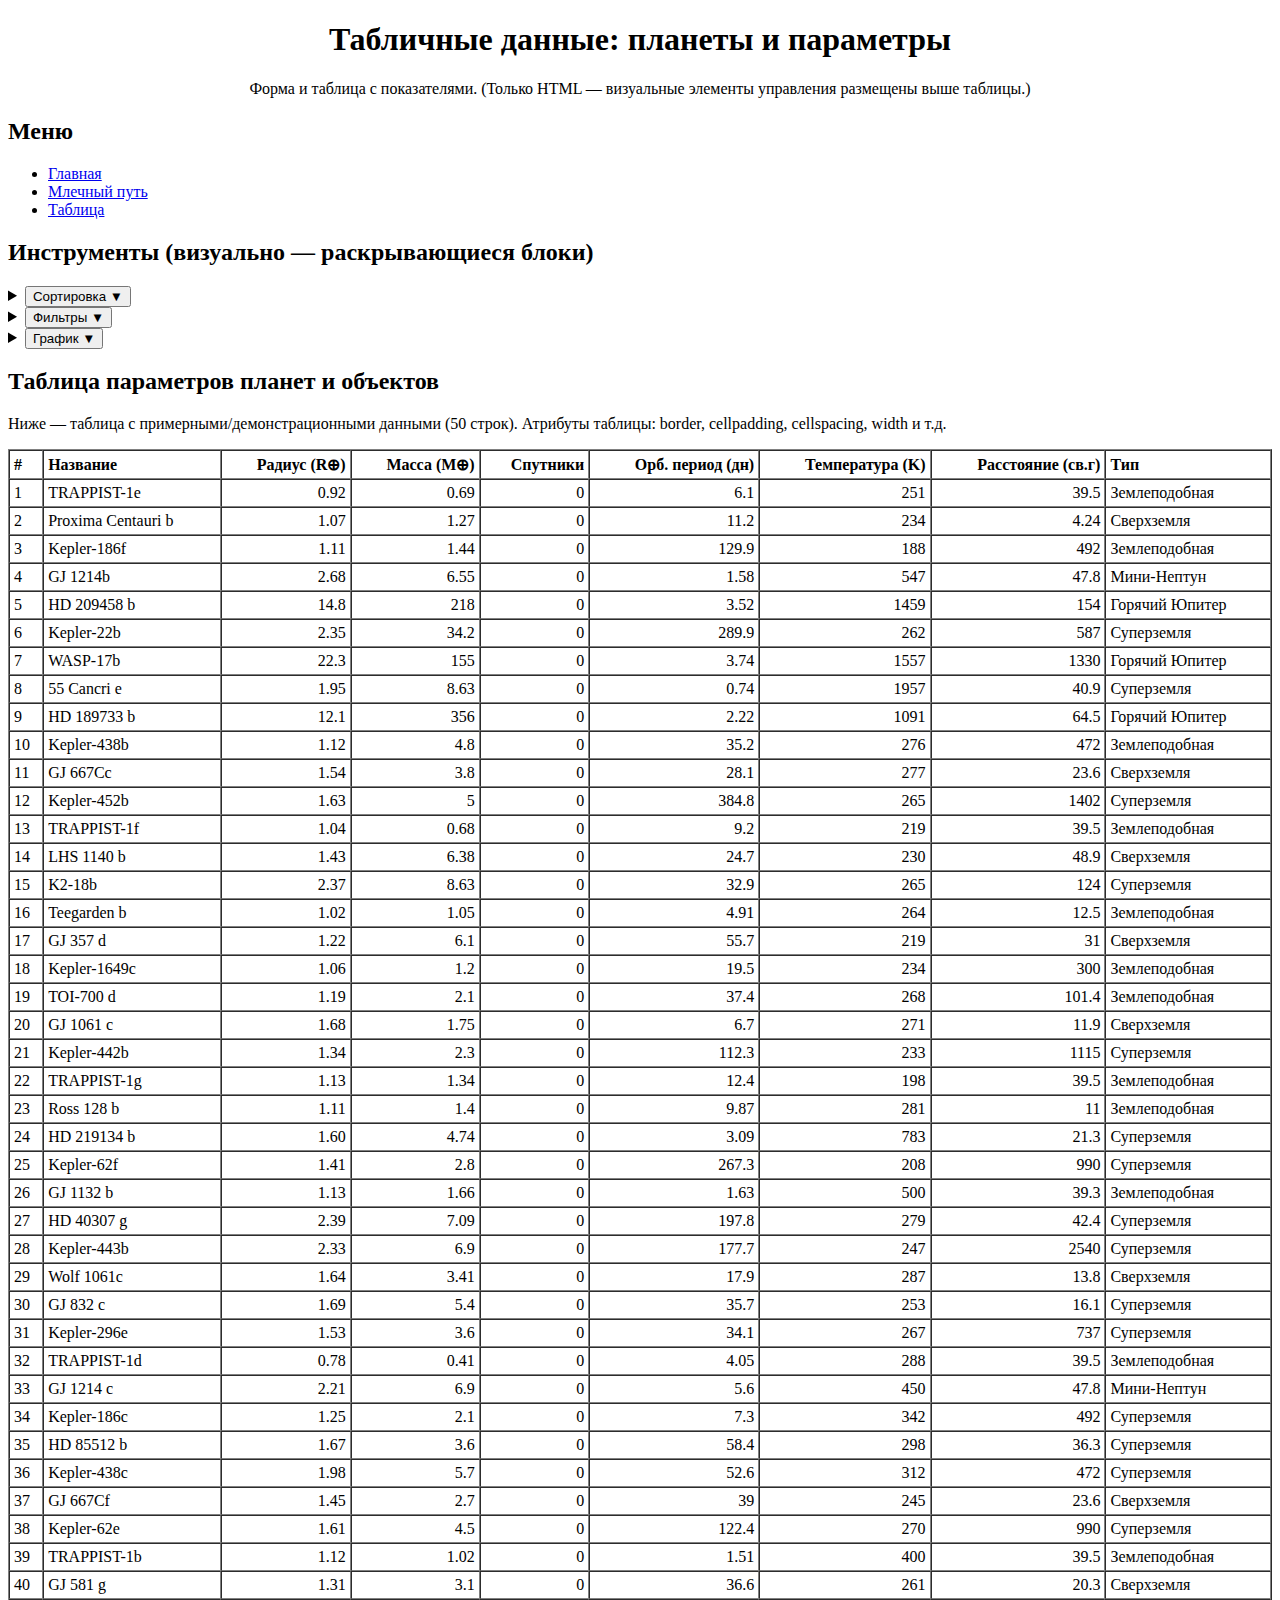
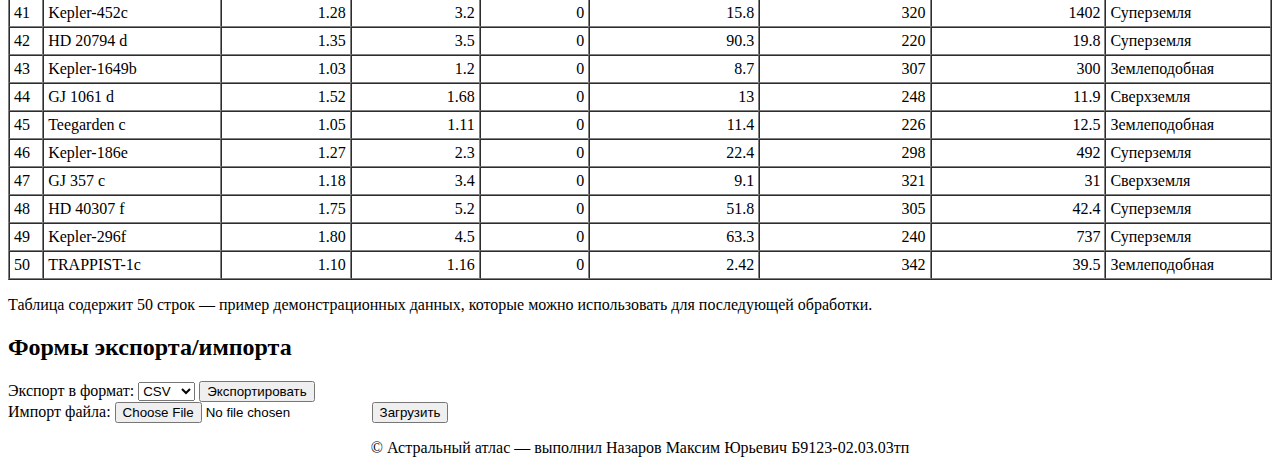
<file: data.html>
<!DOCTYPE html>
<html lang="ru">
<head>
  <meta charset="utf-8" />
  <title>Астральный атлас — Табличные данные</title>
</head>
<body>
  <header>
    <h1 align="center">Табличные данные: планеты и параметры</h1>
    <p align="center">Форма и таблица с показателями. (Только HTML — визуальные элементы управления размещены выше таблицы.)</p>
  </header>

  <nav>
    <h2>Меню</h2>
    <ul>
      <li><a href="index.html">Главная</a></li>
      <li><a href="milky_way.html">Млечный путь</a></li>
      <li><a href="data.html">Таблица</a></li>
    </ul>
  </nav>

  <section>
    <h2>Инструменты (визуально — раскрывающиеся блоки)</h2>

    <details>
      <summary><button type="button" title="Развернуть: Сортировка">Сортировка ▼</button></summary>
      <p>
        Элементы для задания порядка сортировки (визуально). Реализация сортировки на JavaScript/сервере не требуется.
      </p>
      <form action="#" method="get" name="sortForm" id="sortForm">
        <label for="sortField">Поле для сортировки:</label>
        <select id="sortField" name="sortField">
          <option value="name">Имя</option>
          <option value="radius">Радиус</option>
          <option value="mass">Масса</option>
          <option value="moons">Спутников</option>
          <option value="period">Орб. период</option>
          <option value="temperature">Температура</option>
          <option value="distance">Расстояние</option>
        </select>
        <label for="sortOrder">Порядок:</label>
        <select id="sortOrder" name="sortOrder">
          <option value="asc">По возрастанию</option>
          <option value="desc">По убыванию</option>
        </select>
        <input type="submit" value="Применить" />
      </form>
    </details>

    <details>
      <summary><button type="button" title="Развернуть: Фильтры">Фильтры ▼</button></summary>
      <p>Параметры для фильтрации таблицы (визуально).</p>
      <form action="#" method="get" name="filterForm" id="filterForm">
        <label for="minRadius">Мин. радиус (R⊕):</label>
        <input type="number" id="minRadius" name="minRadius" min="0" value="0" step="0.1" />
        <label for="maxRadius">Макс. радиус (R⊕):</label>
        <input type="number" id="maxRadius" name="maxRadius" min="0" value="25" step="0.1" /><br><br>
        
        <label for="minMass">Мин. масса (M⊕):</label>
        <input type="number" id="minMass" name="minMass" min="0" value="0" step="0.1" />
        <label for="maxMass">Макс. масса (M⊕):</label>
        <input type="number" id="maxMass" name="maxMass" min="0" value="400" step="0.1" /><br><br>
        
        <label for="minMoons">Мин. спутников:</label>
        <input type="number" id="minMoons" name="minMoons" min="0" value="0" />
        <label for="maxMoons">Макс. спутников:</label>
        <input type="number" id="maxMoons" name="maxMoons" min="0" value="10" /><br><br>
        
        <label for="minPeriod">Мин. орб. период (дн):</label>
        <input type="number" id="minPeriod" name="minPeriod" min="0" value="0" step="0.1" />
        <label for="maxPeriod">Макс. орб. период (дн):</label>
        <input type="number" id="maxPeriod" name="maxPeriod" min="0" value="500" step="0.1" /><br><br>
        
        <label for="minTemperature">Мин. температура (K):</label>
        <input type="number" id="minTemperature" name="minTemperature" min="0" value="0" />
        <label for="maxTemperature">Макс. температура (K):</label>
        <input type="number" id="maxTemperature" name="maxTemperature" min="0" value="2000" /><br><br>
        
        <label for="minDistance">Мин. расстояние (св.г):</label>
        <input type="number" id="minDistance" name="minDistance" min="0" value="0" step="0.1" />
        <label for="maxDistance">Макс. расстояние (св.г):</label>
        <input type="number" id="maxDistance" name="maxDistance" min="0" value="3000" step="0.1" /><br><br>
        
        <input type="submit" value="Отфильтровать" />
      </form>
    </details>

    <details>
      <summary><button type="button" title="Развернуть: График">График ▼</button></summary>
      <p>Параметры для построения графика (визуально).</p>
      <form action="#" method="get" name="chartForm" id="chartForm">
        <label for="chartType">Тип графика:</label>
        <select id="chartType" name="chartType">
          <option value="line">Линейный</option>
          <option value="bar">Столбчатый</option>
          <option value="scatter">Точечный</option>
        </select>
        <label for="xField">Ось X:</label>
        <select id="xField" name="xField">
          <option value="name">Имя</option>
          <option value="radius">Радиус</option>
          <option value="mass">Масса</option>
          <option value="period">Орб. период</option>
          <option value="temperature">Температура</option>
          <option value="distance">Расстояние</option>
        </select>
        <label for="yField">Ось Y:</label>
        <select id="yField" name="yField">
          <option value="radius">Радиус</option>
          <option value="mass">Масса</option>
          <option value="moons">Спутников</option>
          <option value="period">Орб. период</option>
          <option value="temperature">Температура</option>
          <option value="distance">Расстояние</option>
        </select>
        <input type="submit" value="Построить" />
      </form>
    </details>

  </section>

  <section>
    <h2>Таблица параметров планет и объектов</h2>
    <p>Ниже — таблица с примерными/демонстрационными данными (50 строк). Атрибуты таблицы: border, cellpadding, cellspacing, width и т.д.</p>

    <table border="1" cellpadding="4" cellspacing="0" width="100%" summary="Таблица планет галактики Млечный путь">
      <thead>
        <tr>
          <th align="left">#</th>
          <th align="left">Название</th>
          <th align="right">Радиус (R⊕)</th>
          <th align="right">Масса (M⊕)</th>
          <th align="right">Спутники</th>
          <th align="right">Орб. период (дн)</th>
          <th align="right">Температура (K)</th>
          <th align="right">Расстояние (св.г)</th>
          <th align="left">Тип</th>
        </tr>
      </thead>
      <tbody>
        <!-- Реальные экзопланеты Млечного Пути -->
        <tr><td>1</td><td>TRAPPIST-1e</td><td align="right">0.92</td><td align="right">0.69</td><td align="right">0</td><td align="right">6.1</td><td align="right">251</td><td align="right">39.5</td><td>Землеподобная</td></tr>
        <tr><td>2</td><td>Proxima Centauri b</td><td align="right">1.07</td><td align="right">1.27</td><td align="right">0</td><td align="right">11.2</td><td align="right">234</td><td align="right">4.24</td><td>Сверхземля</td></tr>
        <tr><td>3</td><td>Kepler-186f</td><td align="right">1.11</td><td align="right">1.44</td><td align="right">0</td><td align="right">129.9</td><td align="right">188</td><td align="right">492</td><td>Землеподобная</td></tr>
        <tr><td>4</td><td>GJ 1214b</td><td align="right">2.68</td><td align="right">6.55</td><td align="right">0</td><td align="right">1.58</td><td align="right">547</td><td align="right">47.8</td><td>Мини-Нептун</td></tr>
        <tr><td>5</td><td>HD 209458 b</td><td align="right">14.8</td><td align="right">218</td><td align="right">0</td><td align="right">3.52</td><td align="right">1459</td><td align="right">154</td><td>Горячий Юпитер</td></tr>
        <tr><td>6</td><td>Kepler-22b</td><td align="right">2.35</td><td align="right">34.2</td><td align="right">0</td><td align="right">289.9</td><td align="right">262</td><td align="right">587</td><td>Суперземля</td></tr>
        <tr><td>7</td><td>WASP-17b</td><td align="right">22.3</td><td align="right">155</td><td align="right">0</td><td align="right">3.74</td><td align="right">1557</td><td align="right">1330</td><td>Горячий Юпитер</td></tr>
        <tr><td>8</td><td>55 Cancri e</td><td align="right">1.95</td><td align="right">8.63</td><td align="right">0</td><td align="right">0.74</td><td align="right">1957</td><td align="right">40.9</td><td>Суперземля</td></tr>
        <tr><td>9</td><td>HD 189733 b</td><td align="right">12.1</td><td align="right">356</td><td align="right">0</td><td align="right">2.22</td><td align="right">1091</td><td align="right">64.5</td><td>Горячий Юпитер</td></tr>
        <tr><td>10</td><td>Kepler-438b</td><td align="right">1.12</td><td align="right">4.8</td><td align="right">0</td><td align="right">35.2</td><td align="right">276</td><td align="right">472</td><td>Землеподобная</td></tr>

        <tr><td>11</td><td>GJ 667Cc</td><td align="right">1.54</td><td align="right">3.8</td><td align="right">0</td><td align="right">28.1</td><td align="right">277</td><td align="right">23.6</td><td>Сверхземля</td></tr>
        <tr><td>12</td><td>Kepler-452b</td><td align="right">1.63</td><td align="right">5</td><td align="right">0</td><td align="right">384.8</td><td align="right">265</td><td align="right">1402</td><td>Суперземля</td></tr>
        <tr><td>13</td><td>TRAPPIST-1f</td><td align="right">1.04</td><td align="right">0.68</td><td align="right">0</td><td align="right">9.2</td><td align="right">219</td><td align="right">39.5</td><td>Землеподобная</td></tr>
        <tr><td>14</td><td>LHS 1140 b</td><td align="right">1.43</td><td align="right">6.38</td><td align="right">0</td><td align="right">24.7</td><td align="right">230</td><td align="right">48.9</td><td>Сверхземля</td></tr>
        <tr><td>15</td><td>K2-18b</td><td align="right">2.37</td><td align="right">8.63</td><td align="right">0</td><td align="right">32.9</td><td align="right">265</td><td align="right">124</td><td>Суперземля</td></tr>
        <tr><td>16</td><td>Teegarden b</td><td align="right">1.02</td><td align="right">1.05</td><td align="right">0</td><td align="right">4.91</td><td align="right">264</td><td align="right">12.5</td><td>Землеподобная</td></tr>
        <tr><td>17</td><td>GJ 357 d</td><td align="right">1.22</td><td align="right">6.1</td><td align="right">0</td><td align="right">55.7</td><td align="right">219</td><td align="right">31</td><td>Сверхземля</td></tr>
        <tr><td>18</td><td>Kepler-1649c</td><td align="right">1.06</td><td align="right">1.2</td><td align="right">0</td><td align="right">19.5</td><td align="right">234</td><td align="right">300</td><td>Землеподобная</td></tr>
        <tr><td>19</td><td>TOI-700 d</td><td align="right">1.19</td><td align="right">2.1</td><td align="right">0</td><td align="right">37.4</td><td align="right">268</td><td align="right">101.4</td><td>Землеподобная</td></tr>
        <tr><td>20</td><td>GJ 1061 c</td><td align="right">1.68</td><td align="right">1.75</td><td align="right">0</td><td align="right">6.7</td><td align="right">271</td><td align="right">11.9</td><td>Сверхземля</td></tr>

        <tr><td>21</td><td>Kepler-442b</td><td align="right">1.34</td><td align="right">2.3</td><td align="right">0</td><td align="right">112.3</td><td align="right">233</td><td align="right">1115</td><td>Суперземля</td></tr>
        <tr><td>22</td><td>TRAPPIST-1g</td><td align="right">1.13</td><td align="right">1.34</td><td align="right">0</td><td align="right">12.4</td><td align="right">198</td><td align="right">39.5</td><td>Землеподобная</td></tr>
        <tr><td>23</td><td>Ross 128 b</td><td align="right">1.11</td><td align="right">1.4</td><td align="right">0</td><td align="right">9.87</td><td align="right">281</td><td align="right">11</td><td>Землеподобная</td></tr>
        <tr><td>24</td><td>HD 219134 b</td><td align="right">1.60</td><td align="right">4.74</td><td align="right">0</td><td align="right">3.09</td><td align="right">783</td><td align="right">21.3</td><td>Суперземля</td></tr>
        <tr><td>25</td><td>Kepler-62f</td><td align="right">1.41</td><td align="right">2.8</td><td align="right">0</td><td align="right">267.3</td><td align="right">208</td><td align="right">990</td><td>Суперземля</td></tr>
        <tr><td>26</td><td>GJ 1132 b</td><td align="right">1.13</td><td align="right">1.66</td><td align="right">0</td><td align="right">1.63</td><td align="right">500</td><td align="right">39.3</td><td>Землеподобная</td></tr>
        <tr><td>27</td><td>HD 40307 g</td><td align="right">2.39</td><td align="right">7.09</td><td align="right">0</td><td align="right">197.8</td><td align="right">279</td><td align="right">42.4</td><td>Суперземля</td></tr>
        <tr><td>28</td><td>Kepler-443b</td><td align="right">2.33</td><td align="right">6.9</td><td align="right">0</td><td align="right">177.7</td><td align="right">247</td><td align="right">2540</td><td>Суперземля</td></tr>
        <tr><td>29</td><td>Wolf 1061c</td><td align="right">1.64</td><td align="right">3.41</td><td align="right">0</td><td align="right">17.9</td><td align="right">287</td><td align="right">13.8</td><td>Сверхземля</td></tr>
        <tr><td>30</td><td>GJ 832 c</td><td align="right">1.69</td><td align="right">5.4</td><td align="right">0</td><td align="right">35.7</td><td align="right">253</td><td align="right">16.1</td><td>Суперземля</td></tr>

        <tr><td>31</td><td>Kepler-296e</td><td align="right">1.53</td><td align="right">3.6</td><td align="right">0</td><td align="right">34.1</td><td align="right">267</td><td align="right">737</td><td>Суперземля</td></tr>
        <tr><td>32</td><td>TRAPPIST-1d</td><td align="right">0.78</td><td align="right">0.41</td><td align="right">0</td><td align="right">4.05</td><td align="right">288</td><td align="right">39.5</td><td>Землеподобная</td></tr>
        <tr><td>33</td><td>GJ 1214 c</td><td align="right">2.21</td><td align="right">6.9</td><td align="right">0</td><td align="right">5.6</td><td align="right">450</td><td align="right">47.8</td><td>Мини-Нептун</td></tr>
        <tr><td>34</td><td>Kepler-186c</td><td align="right">1.25</td><td align="right">2.1</td><td align="right">0</td><td align="right">7.3</td><td align="right">342</td><td align="right">492</td><td>Суперземля</td></tr>
        <tr><td>35</td><td>HD 85512 b</td><td align="right">1.67</td><td align="right">3.6</td><td align="right">0</td><td align="right">58.4</td><td align="right">298</td><td align="right">36.3</td><td>Суперземля</td></tr>
        <tr><td>36</td><td>Kepler-438c</td><td align="right">1.98</td><td align="right">5.7</td><td align="right">0</td><td align="right">52.6</td><td align="right">312</td><td align="right">472</td><td>Суперземля</td></tr>
        <tr><td>37</td><td>GJ 667Cf</td><td align="right">1.45</td><td align="right">2.7</td><td align="right">0</td><td align="right">39</td><td align="right">245</td><td align="right">23.6</td><td>Сверхземля</td></tr>
        <tr><td>38</td><td>Kepler-62e</td><td align="right">1.61</td><td align="right">4.5</td><td align="right">0</td><td align="right">122.4</td><td align="right">270</td><td align="right">990</td><td>Суперземля</td></tr>
        <tr><td>39</td><td>TRAPPIST-1b</td><td align="right">1.12</td><td align="right">1.02</td><td align="right">0</td><td align="right">1.51</td><td align="right">400</td><td align="right">39.5</td><td>Землеподобная</td></tr>
        <tr><td>40</td><td>GJ 581 g</td><td align="right">1.31</td><td align="right">3.1</td><td align="right">0</td><td align="right">36.6</td><td align="right">261</td><td align="right">20.3</td><td>Сверхземля</td></tr>

        <tr><td>41</td><td>Kepler-452c</td><td align="right">1.28</td><td align="right">3.2</td><td align="right">0</td><td align="right">15.8</td><td align="right">320</td><td align="right">1402</td><td>Суперземля</td></tr>
        <tr><td>42</td><td>HD 20794 d</td><td align="right">1.35</td><td align="right">3.5</td><td align="right">0</td><td align="right">90.3</td><td align="right">220</td><td align="right">19.8</td><td>Суперземля</td></tr>
        <tr><td>43</td><td>Kepler-1649b</td><td align="right">1.03</td><td align="right">1.2</td><td align="right">0</td><td align="right">8.7</td><td align="right">307</td><td align="right">300</td><td>Землеподобная</td></tr>
        <tr><td>44</td><td>GJ 1061 d</td><td align="right">1.52</td><td align="right">1.68</td><td align="right">0</td><td align="right">13</td><td align="right">248</td><td align="right">11.9</td><td>Сверхземля</td></tr>
        <tr><td>45</td><td>Teegarden c</td><td align="right">1.05</td><td align="right">1.11</td><td align="right">0</td><td align="right">11.4</td><td align="right">226</td><td align="right">12.5</td><td>Землеподобная</td></tr>
        <tr><td>46</td><td>Kepler-186e</td><td align="right">1.27</td><td align="right">2.3</td><td align="right">0</td><td align="right">22.4</td><td align="right">298</td><td align="right">492</td><td>Суперземля</td></tr>
        <tr><td>47</td><td>GJ 357 c</td><td align="right">1.18</td><td align="right">3.4</td><td align="right">0</td><td align="right">9.1</td><td align="right">321</td><td align="right">31</td><td>Сверхземля</td></tr>
        <tr><td>48</td><td>HD 40307 f</td><td align="right">1.75</td><td align="right">5.2</td><td align="right">0</td><td align="right">51.8</td><td align="right">305</td><td align="right">42.4</td><td>Суперземля</td></tr>
        <tr><td>49</td><td>Kepler-296f</td><td align="right">1.80</td><td align="right">4.5</td><td align="right">0</td><td align="right">63.3</td><td align="right">240</td><td align="right">737</td><td>Суперземля</td></tr>
        <tr><td>50</td><td>TRAPPIST-1c</td><td align="right">1.10</td><td align="right">1.16</td><td align="right">0</td><td align="right">2.42</td><td align="right">342</td><td align="right">39.5</td><td>Землеподобная</td></tr>
      </tbody>
    </table>

    <p>Таблица содержит 50 строк — пример демонстрационных данных, которые можно использовать для последующей обработки.</p>
  </section>

  <!-- Дополнительные формы снизу (например, для экспорта/импорта) -->
  <section>
    <h2>Формы экспорта/импорта</h2>
    <form action="#" method="post" enctype="multipart/form-data" name="exportForm">
      <label for="exportFormat">Экспорт в формат:</label>
      <select id="exportFormat" name="exportFormat">
        <option value="csv">CSV</option>
        <option value="tsv">TSV</option>
        <option value="xlsx">XLSX</option>
      </select>
      <input type="submit" value="Экспортировать" />
    </form>

    <form action="#" method="post" enctype="multipart/form-data" name="importForm">
      <label for="importFile">Импорт файла:</label>
      <input type="file" id="importFile" name="importFile" accept=".csv,.tsv,.xlsx" />
      <input type="submit" value="Загрузить" />
    </form>
  </section>

  <footer>
    <p align="center">© Астральный атлас — выполнил Назаров Максим Юрьевич Б9123-02.03.03тп</p>
  </footer>
</body>
</html>
</file>
